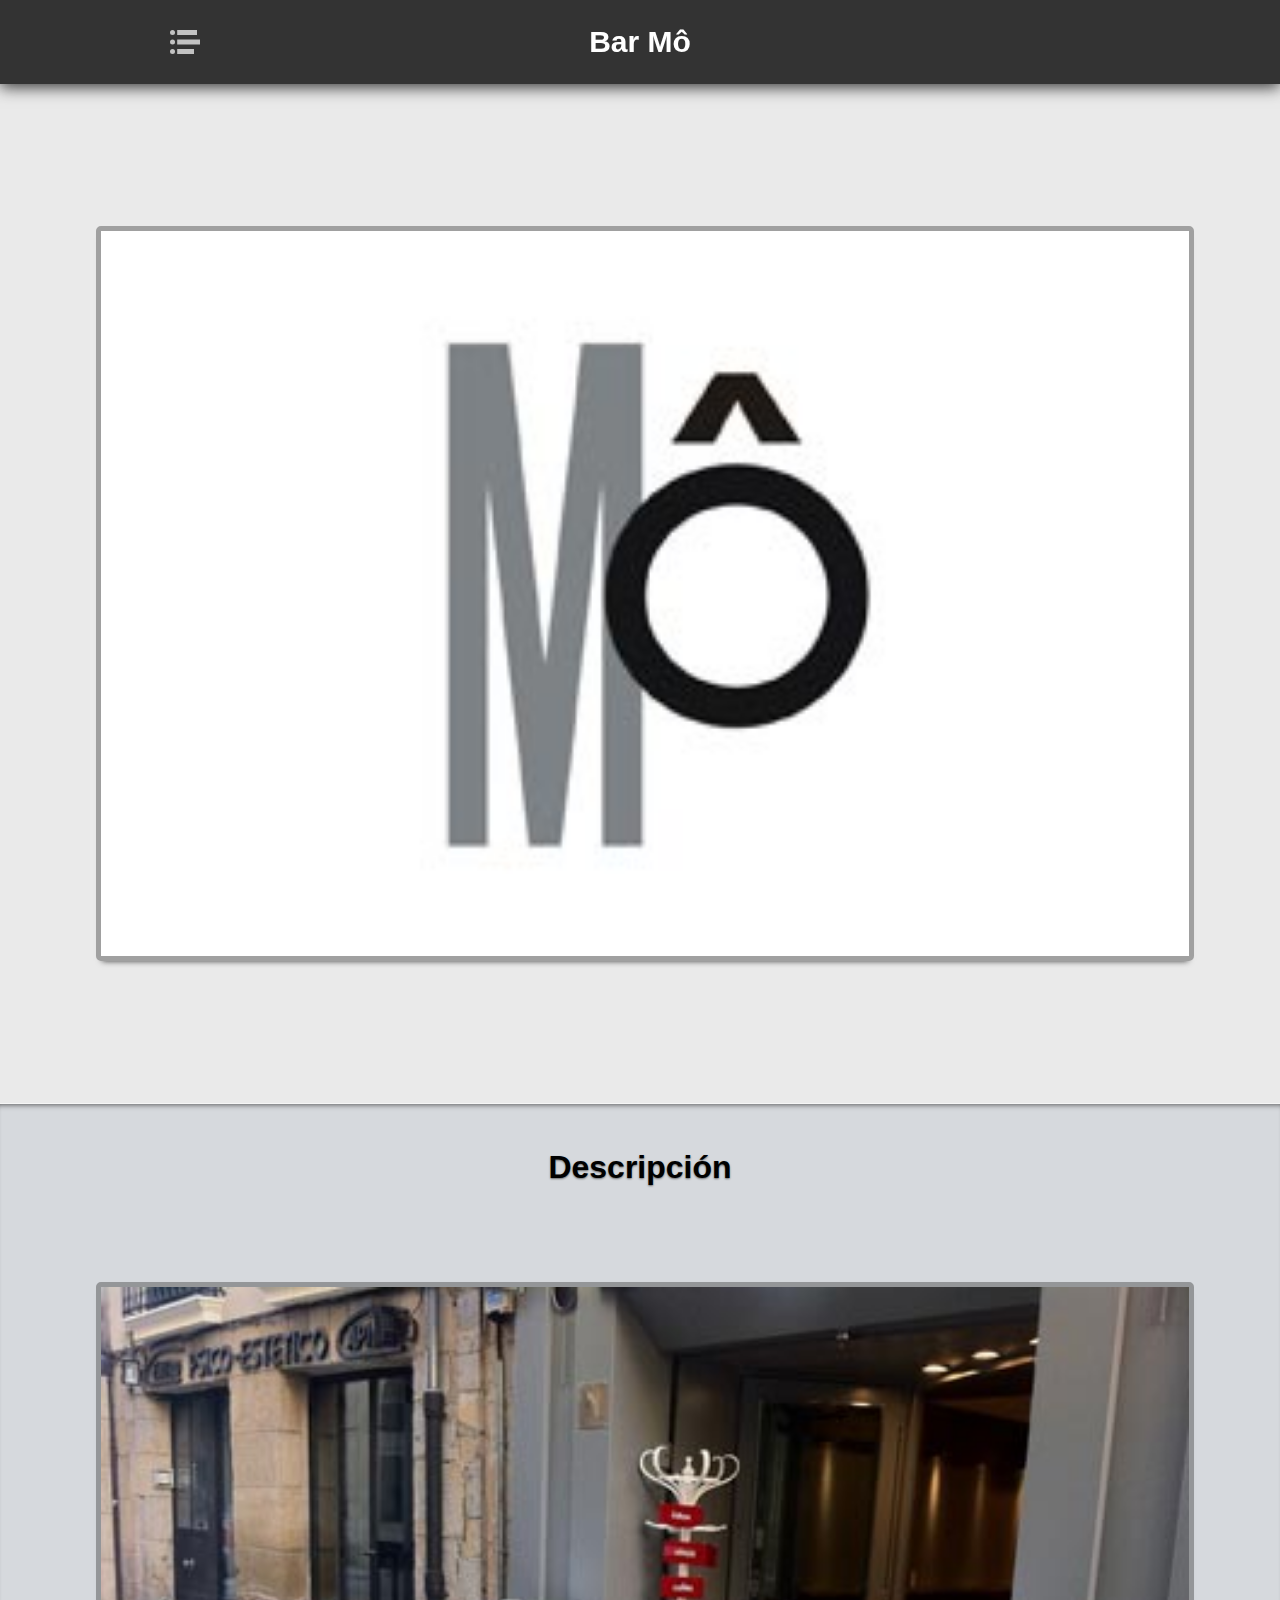
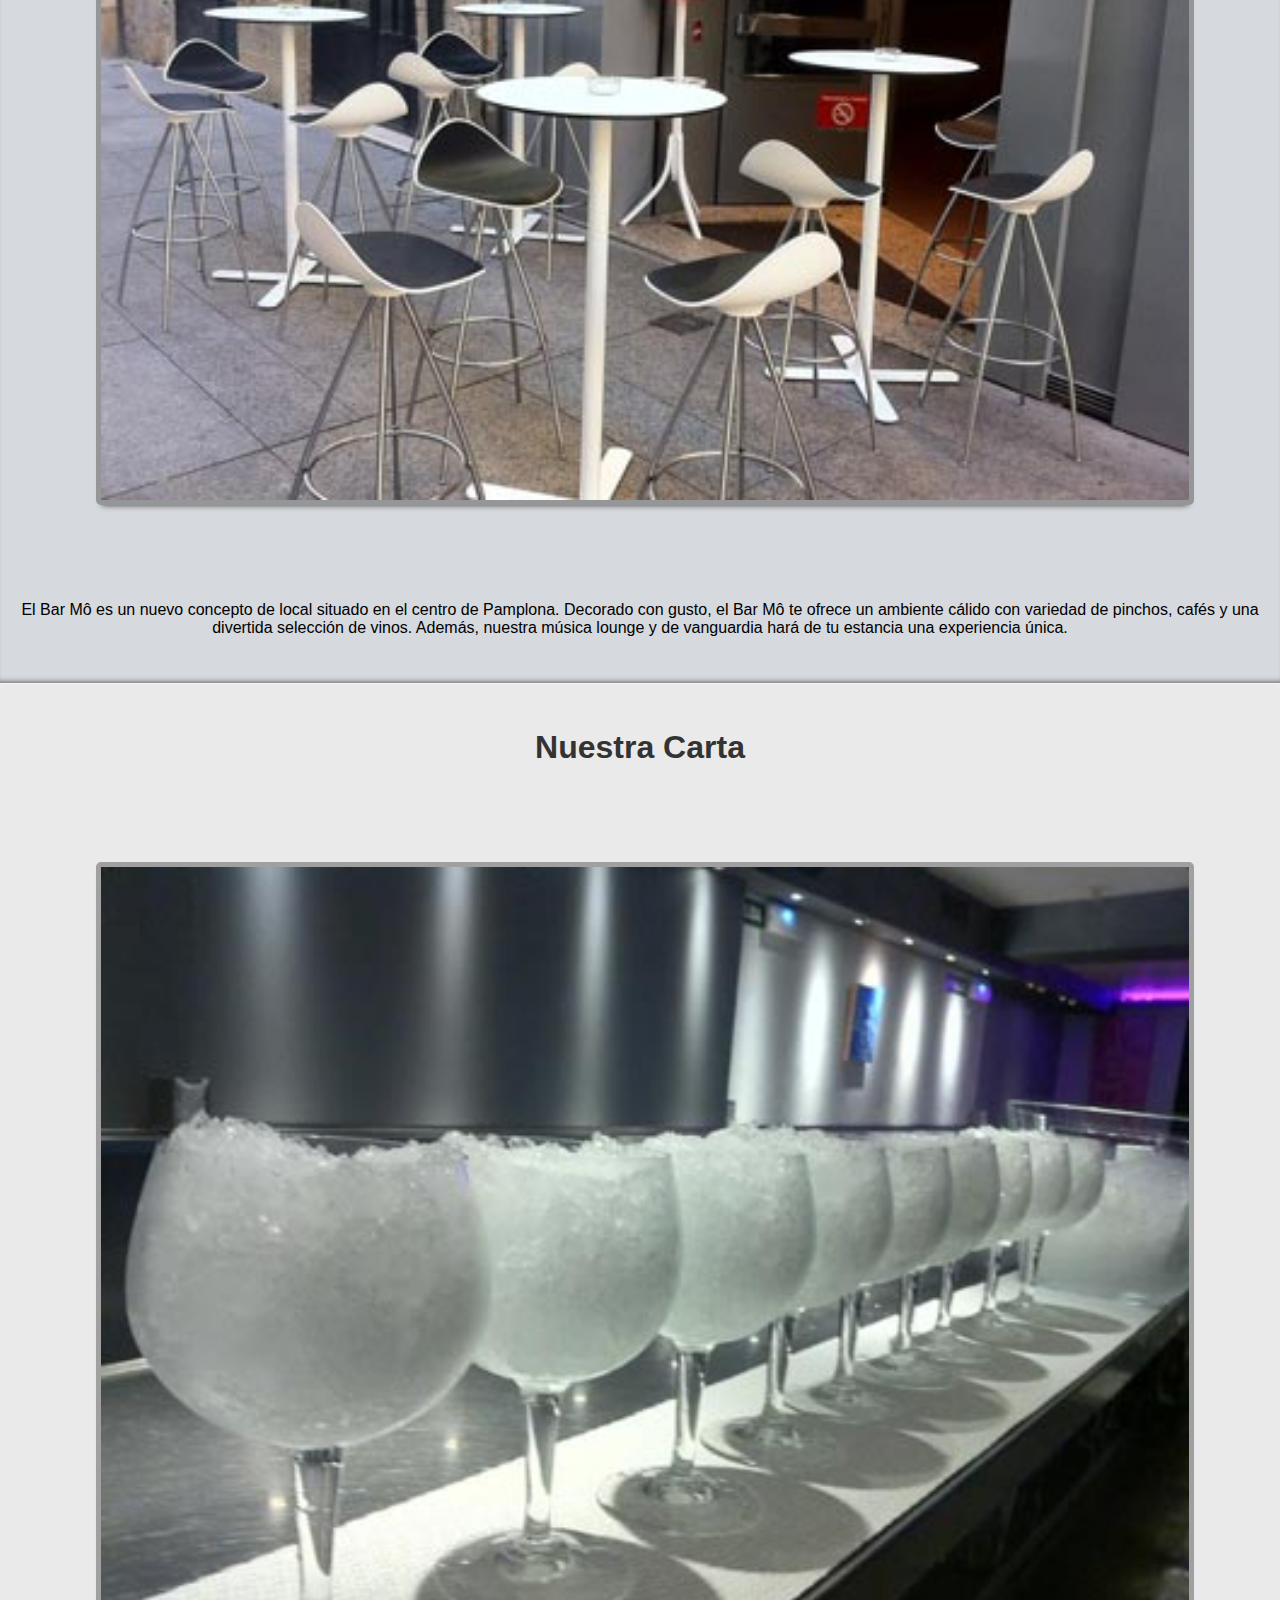
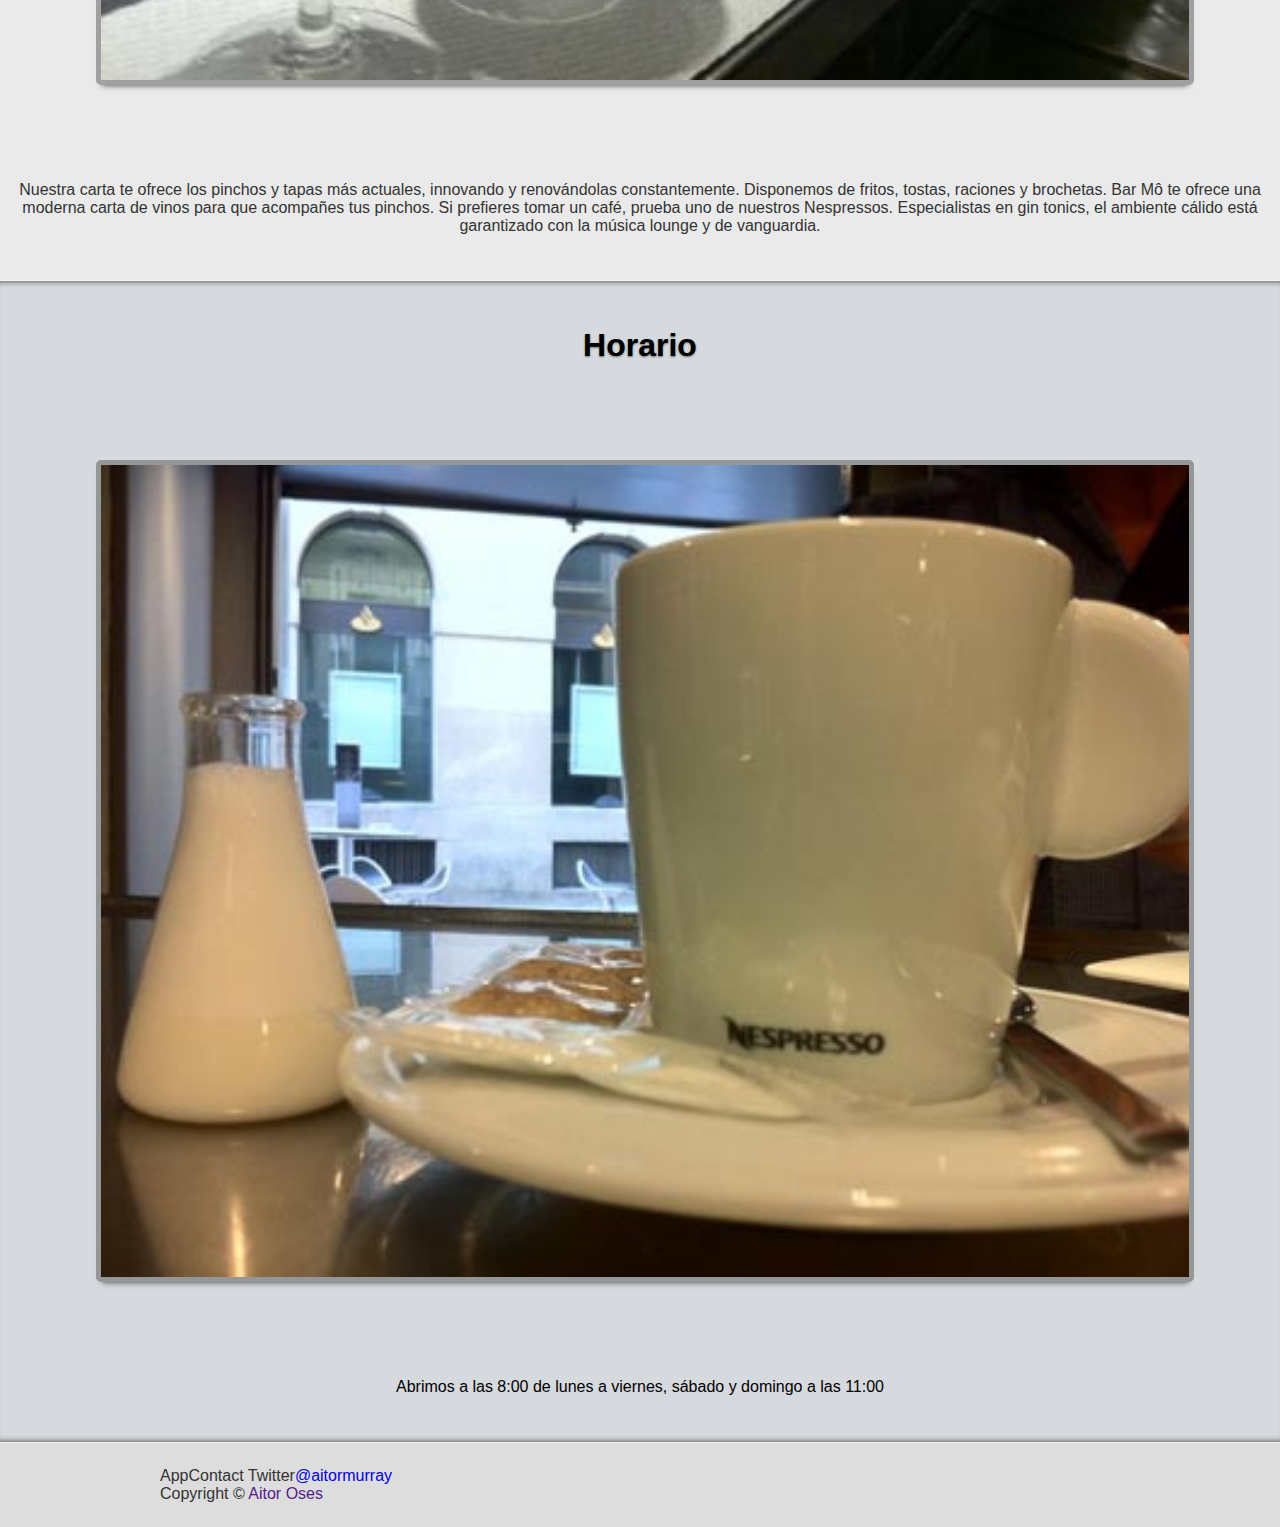
<file: index.html>
<!DOCTYPE html>
<html class="no-js">
<head>
	<title>title</title>
	<meta charset="utf-8" />
	<meta name = "viewport" content = "width=device-width, maximum-scale = 1, minimum-scale=1" />
	
    <script src="js/zepto.js"></script>
    <script src="js/underscore.js"></script>
	<script src="js/backbone.js"></script>
	<script src="js/modernizr.js"></script>
    
    <script src="js/scripts.js"></script>
    <script src="sections/likes/likes.js"></script>
    <script src="sections/employees/employees.js"></script>
    <script src="sections/chart/chart.js"></script>




    <script src="js/fastclick.js"></script> <!-- 300ms delay removed -->


	<link rel="stylesheet" type="text/css" href="stylesheets/style.css"/>
    
</head>
<body onload="initFastButtons();">
<span id="fastclick">
<div id="outer-wrap">
<div id="inner-wrap">
	<header id="top" role="banner">
        <div class="block">
            <h1 class="block-title">Bar Mô</h1>
            <a class="nav-btn" id="nav-open-btn" href="#nav"></a>
        </div>
    </header>
	<nav id="nav" role="navigation">
        <div class="block">
            <h2 class="block-title">Chapters</h2>
            <ul>
                <li class="is-active">
                    <a href="#" rel="1">Home</a>
                </li><!--
             --><li>
                    <a href="#" rel="2">Carta</a>
                </li><!--
             --><li>
                    <a href="#" rel="3">Nos gusta</a>
                </li><!--
             --><li>
                    <a href="#" rel="4">Empleados</a>
                </li><!--
             --><li>
                    <a href="#" rel="5">VIP</a>
                </li>
            </ul>
            <a class="close-btn" id="nav-close-btn" href="#top">Return to Content</a>
        </div>
    </nav>
    <div id="main" role="main">
    <article class="block" style="height: 1000px">
    	
    </article>
    </div>
    <footer role="contentinfo">
        <div class="block prose">
            <p class="small">AppContact Twitter<a href="#">@aitormurray</a></p>
            <p class="small">Copyright © <a href="">Aitor Oses</a></p>
        </div>
    </footer>
</div>
<!-- Inner-wrap -->
</div>
<!-- Outer wrap -->
</span>
</body>
<script src="js/main.jquery.js"></script>

</html>
</file>
<file: stylesheets/style.css>
@charset "UTF-8";
@-ms-viewport {
  width: device-width; }

@viewport {
  width: device-width; }

/*
 *
 *  Copyright (c) Aitor Oses
 *
 */
/* line 3, ../sass/_color.scss */
* {
  -webkit-tap-highlight-color: rgba(0, 0, 0, 0);
  #-webkit-user-modify: read-write-plaintext-only; }

/* line 8, ../sass/_color.scss */
#main {
  background-color: white; }

/* normalize.css v2.0.1 | MIT License | git.io/normalize */
/* line 13, ../sass/_normalize.scss */
article,
aside,
details,
figcaption,
figure,
footer,
header,
hgroup,
nav,
section,
summary {
  display: block; }

/* line 19, ../sass/_normalize.scss */
audio,
canvas,
video {
  display: inline-block; }

/* line 23, ../sass/_normalize.scss */
audio:not([controls]) {
  display: none;
  height: 0; }

/* line 28, ../sass/_normalize.scss */
[hidden] {
  display: none; }

/* line 32, ../sass/_normalize.scss */
html {
  font-family: sans-serif;
  -webkit-text-size-adjust: 100%;
  -ms-text-size-adjust: 100%; }

/* line 38, ../sass/_normalize.scss */
body {
  margin: 0; }

/* line 42, ../sass/_normalize.scss */
a:focus {
  outline: thin dotted; }

/* line 47, ../sass/_normalize.scss */
a:active,
a:hover {
  outline: 0; }

/* line 51, ../sass/_normalize.scss */
h1 {
  font-size: 2em; }

/* line 55, ../sass/_normalize.scss */
abbr[title] {
  border-bottom: 1px dotted; }

/* line 60, ../sass/_normalize.scss */
b,
strong {
  font-weight: bold; }

/* line 64, ../sass/_normalize.scss */
dfn {
  font-style: italic; }

/* line 68, ../sass/_normalize.scss */
mark {
  background: #ff0;
  color: #000; }

/* line 76, ../sass/_normalize.scss */
code,
kbd,
pre,
samp {
  font-family: monospace, serif;
  font-size: 1em; }

/* line 81, ../sass/_normalize.scss */
pre {
  white-space: pre;
  white-space: pre-wrap;
  word-wrap: break-word; }

/* line 87, ../sass/_normalize.scss */
q {
  quotes: "\201C" "\201D" "\2018" "\2019"; }

/* line 91, ../sass/_normalize.scss */
small {
  font-size: 80%; }

/* line 96, ../sass/_normalize.scss */
sub,
sup {
  font-size: 75%;
  line-height: 0;
  position: relative;
  vertical-align: baseline; }

/* line 103, ../sass/_normalize.scss */
sup {
  top: -0.5em; }

/* line 107, ../sass/_normalize.scss */
sub {
  bottom: -0.25em; }

/* line 111, ../sass/_normalize.scss */
img {
  border: 0; }

/* line 115, ../sass/_normalize.scss */
svg:not(:root) {
  overflow: hidden; }

/* line 119, ../sass/_normalize.scss */
figure {
  margin: 0; }

/* line 123, ../sass/_normalize.scss */
fieldset {
  border: 1px solid #c0c0c0;
  margin: 0 2px;
  padding: 0.35em 0.625em 0.75em; }

/* line 129, ../sass/_normalize.scss */
legend {
  border: 0;
  padding: 0; }

/* line 137, ../sass/_normalize.scss */
button,
input,
select,
textarea {
  font-family: inherit;
  font-size: 100%;
  margin: 0; }

/* line 144, ../sass/_normalize.scss */
button,
input {
  line-height: normal; }

/* line 151, ../sass/_normalize.scss */
button,
html input[type="button"],
input[type="reset"],
input[type="submit"] {
  -webkit-appearance: button;
  cursor: pointer; }

/* line 157, ../sass/_normalize.scss */
button[disabled],
input[disabled] {
  cursor: default; }

/* line 162, ../sass/_normalize.scss */
input[type="checkbox"],
input[type="radio"] {
  box-sizing: border-box;
  padding: 0; }

/* line 167, ../sass/_normalize.scss */
input[type="search"] {
  -webkit-appearance: textfield;
  -moz-box-sizing: content-box;
  -webkit-box-sizing: content-box;
  box-sizing: content-box; }

/* line 175, ../sass/_normalize.scss */
input[type="search"]::-webkit-search-cancel-button,
input[type="search"]::-webkit-search-decoration {
  -webkit-appearance: none; }

/* line 180, ../sass/_normalize.scss */
button::-moz-focus-inner,
input::-moz-focus-inner {
  border: 0;
  padding: 0; }

/* line 185, ../sass/_normalize.scss */
textarea {
  overflow: auto;
  vertical-align: top; }

/* line 190, ../sass/_normalize.scss */
table {
  border-collapse: collapse;
  border-spacing: 0; }

/* line 36, ../sass/_base.scss */
ul, ol {
  padding: 0;
  list-style: none; }

/* line 41, ../sass/_base.scss */
h1, h2, h3, h4, h5, h6, p, ul, ol {
  margin: 0; }

/* line 45, ../sass/_base.scss */
a {
  text-decoration: none; }

/* line 49, ../sass/_base.scss */
body {
  color: #333;
  position: relative;
  width: 100%;
  min-width: 20em;
  background: #333333; }

/* line 57, ../sass/_base.scss */
.block {
  position: relative;
  margin: 0 auto;
  padding: 1.5em 1.25em;
  max-width: 60em; }

/* line 64, ../sass/_base.scss */
.close-btn {
  display: block;
  width: 2.625em;
  height: 2.25em;
  padding: 0;
  border: 0;
  outline: none;
  background: #333333 url("../img/close-btn.svg") left center no-repeat;
  background-size: 1.875em 1.875em;
  overflow: hidden;
  white-space: nowrap;
  text-indent: 100%;
  filter: progid:DXImageTransform.Microsoft.Alpha(Opacity=100);
  opacity: 1;
  -webkit-tap-highlight-color: rgba(0, 0, 0, 0); }
  /* line 79, ../sass/_base.scss */
  .no-svg .close-btn {
    background-image: url("../img/close-btn.png"); }
  /* line 84, ../sass/_base.scss */
  .close-btn:focus, .close-btn:hover {
    filter: progid:DXImageTransform.Microsoft.Alpha(Opacity=100);
    opacity: 1; }

/* line 89, ../sass/_base.scss */
.nav-btn {
  display: block;
  width: 2.625em;
  height: 2.25em;
  padding: 0;
  border: 0;
  outline: none;
  background: #333333 url("../img/nav-icon.svg") left center no-repeat;
  background-size: 1.875em 1.5em;
  overflow: hidden;
  white-space: nowrap;
  text-indent: 100%;
  filter: progid:DXImageTransform.Microsoft.Alpha(Opacity=70);
  opacity: 0.7;
  -webkit-tap-highlight-color: rgba(0, 0, 0, 0); }
  /* line 104, ../sass/_base.scss */
  .no-svg .nav-btn {
    background-image: url("../img/nav-icon.png"); }
  /* line 109, ../sass/_base.scss */
  .nav-btn:hover, .nav-btn:focus {
    filter: progid:DXImageTransform.Microsoft.Alpha(Opacity=100);
    opacity: 1; }

/* line 114, ../sass/_base.scss */
#outer-wrap {
  position: relative;
  overflow: hidden;
  width: 100%; }

/* line 120, ../sass/_base.scss */
#inner-wrap {
  position: relative;
  width: 100%; }

/* line 125, ../sass/_base.scss */
#nav {
  z-index: 200;
  position: relative;
  overflow: hidden;
  width: 100%;
  color: #fff; }
  /* line 132, ../sass/_base.scss */
  #nav .close-btn {
    display: none; }
  /* line 136, ../sass/_base.scss */
  #nav .block-title {
    border: 0;
    clip: rect(0 0 0 0);
    height: 1px;
    margin: -1px;
    overflow: hidden;
    padding: 0;
    position: absolute;
    width: 1px; }
  /* line 140, ../sass/_base.scss */
  #nav ul {
    *zoom: 1;
    display: block; }
    /* line 8, ../sass/_base.scss */
    #nav ul:before, #nav ul:after {
      content: "";
      display: table; }
    /* line 12, ../sass/_base.scss */
    #nav ul:after {
      clear: both; }
  /* line 144, ../sass/_base.scss */
  #nav li {
    display: block; }
    /* line 147, ../sass/_base.scss */
    #nav li a {
      display: block;
      color: #ccc;
      font-size: 0.875em;
      line-height: 1.28571em;
      font-weight: bold;
      outline: none; }
      /* line 156, ../sass/_base.scss */
      #nav li a:focus, #nav li a:hover {
        color: #fff;
        background: rgba(255, 255, 255, 0.1); }
    /* line 163, ../sass/_base.scss */
    #nav li.is-active a {
      color: #fff; }

/* line 171, ../sass/_base.scss */
#top {
  z-index: 100;
  position: relative;
  color: #fff;
  background: #333333;
  -webkit-box-shadow: 0px 3px 15px #333333;
  -moz-box-shadow: 0px 3px 15px #333333;
  box-shadow: 0px 3px 15px #333333; }
  /* line 178, ../sass/_base.scss */
  #top .block-title {
    margin: 0;
    font-size: 1.875em;
    line-height: 1.2em;
    text-align: center;
    white-space: nowrap; }
  /* line 185, ../sass/_base.scss */
  #top .nav-btn {
    position: absolute;
    top: 1.5em;
    left: 1.875em; }

/* line 192, ../sass/_base.scss */
#main {
  min-height: 800px; }
  /* line 195, ../sass/_base.scss */
  #main .block {
    padding: 2.625em 1.875em; }

/* line 200, ../sass/_base.scss */
footer[role="contentinfo"] {
  background: #ddd; }

/* line 3, ../sass/_navigation.scss */
#nav {
  position: absolute;
  top: 0;
  padding-top: 5.25em; }
  /* line 10, ../sass/_navigation.scss */
  #nav:not(:target) {
    z-index: 1;
    height: 0; }
  /* line 16, ../sass/_navigation.scss */
  #nav:target .close-btn {
    display: block; }
  /* line 21, ../sass/_navigation.scss */
  #nav .close-btn {
    position: absolute;
    top: -3.75em;
    left: 1.875em; }
  /* line 27, ../sass/_navigation.scss */
  #nav .block {
    position: relative;
    padding: 0; }
  /* line 33, ../sass/_navigation.scss */
  #nav li {
    position: relative;
    border-top: 1px solid rgba(255, 255, 255, 0.1); }
    /* line 37, ../sass/_navigation.scss */
    #nav li:last-child {
      border-bottom: 1px solid rgba(255, 255, 255, 0.1); }
    /* line 41, ../sass/_navigation.scss */
    #nav li.is-active:after {
      z-index: 50;
      display: block;
      content: "";
      position: absolute;
      top: 50%;
      right: -0.03125em;
      margin-top: -0.625em;
      border-top: 0.625em transparent solid;
      border-bottom: 0.625em transparent solid;
      border-right: 0.625em white solid; }
    /* line 54, ../sass/_navigation.scss */
    #nav li a {
      padding: 0.85714em 2.14286em; }

/* line 62, ../sass/_navigation.scss */
.js-ready #nav {
  height: 100%;
  width: 70%;
  background: #333333;
  -webkit-box-shadow: inset -1.5em 0 1.5em -0.75em rgba(0, 0, 0, 0.25);
  -moz-box-shadow: inset -1.5em 0 1.5em -0.75em rgba(0, 0, 0, 0.25);
  box-shadow: inset -1.5em 0 1.5em -0.75em rgba(0, 0, 0, 0.25); }
  /* line 68, ../sass/_navigation.scss */
  .js-ready #nav .block {
    background: transparent; }
  /* line 72, ../sass/_navigation.scss */
  .js-ready #nav .close-btn {
    display: block;
    filter: progid:DXImageTransform.Microsoft.Alpha(Opacity=70);
    opacity: 0.7; }
    /* line 77, ../sass/_navigation.scss */
    .js-ready #nav .close-btn:focus, .js-ready #nav .close-btn:hover {
      filter: progid:DXImageTransform.Microsoft.Alpha(Opacity=100);
      opacity: 1; }

/* line 86, ../sass/_navigation.scss */
.js-ready #nav {
  left: -70%; }
/* line 90, ../sass/_navigation.scss */
.js-ready #inner-wrap {
  left: 0; }
/* line 96, ../sass/_navigation.scss */
.js-ready .js-nav #inner-wrap {
  left: 70%; }

/* line 103, ../sass/_navigation.scss */
.csstransforms3d.csstransitions.js-ready #nav {
  left: 0;
  -webkit-transform: translate3d(-100%, 0, 0);
  -moz-transform: translate3d(-100%, 0, 0);
  -ms-transform: translate3d(-100%, 0, 0);
  -o-transform: translate3d(-100%, 0, 0);
  transform: translate3d(-100%, 0, 0);
  -webkit-backface-visibility: hidden;
  -moz-backface-visibility: hidden;
  -ms-backface-visibility: hidden;
  -o-backface-visibility: hidden;
  backface-visibility: hidden; }
/* line 109, ../sass/_navigation.scss */
.csstransforms3d.csstransitions.js-ready #inner-wrap {
  left: 0 !important;
  -webkit-transform: translate3d(0, 0, 0);
  -moz-transform: translate3d(0, 0, 0);
  -ms-transform: translate3d(0, 0, 0);
  -o-transform: translate3d(0, 0, 0);
  transform: translate3d(0, 0, 0);
  -webkit-transition: -webkit-transform 350ms cubic-bezier(0.165, 0.840, 0.440, 1.000);
  -moz-transition: -moz-transform 350ms cubic-bezier(0.165, 0.840, 0.440, 1.000);
  -o-transition: -o-transform 350ms cubic-bezier(0.165, 0.840, 0.440, 1.000);
  transition: transform 350ms cubic-bezier(0.165, 0.840, 0.440, 1.000);
  -webkit-backface-visibility: hidden;
  -moz-backface-visibility: hidden;
  -ms-backface-visibility: hidden;
  -o-backface-visibility: hidden;
  backface-visibility: hidden; }

/* line 121, ../sass/_navigation.scss */
.csstransforms3d.csstransitions.js-nav #nav {
  -webkit-transform: translate3d(-100%, 0, 0);
  -moz-transform: translate3d(-100%, 0, 0);
  -ms-transform: translate3d(-100%, 0, 0);
  -o-transform: translate3d(-100%, 0, 0);
  transform: translate3d(-100%, 0, 0); }
/* line 126, ../sass/_navigation.scss */
.csstransforms3d.csstransitions.js-nav #inner-wrap {
  -webkit-transform: translate3d(70%, 0, 0) scale3d(1, 1, 1);
  -moz-transform: translate3d(70%, 0, 0) scale3d(1, 1, 1);
  -ms-transform: translate3d(70%, 0, 0) scale3d(1, 1, 1);
  -o-transform: translate3d(70%, 0, 0) scale3d(1, 1, 1);
  transform: translate3d(70%, 0, 0) scale3d(1, 1, 1); }

/* line 21, ../sass/_home.scss */
.home .row {
  text-align: center;
  width: 100%;
  background: #eaeaea;
  padding: 2.857em 0; }
/* line 28, ../sass/_home.scss */
.home .grey {
  /*color:#fff;*/
  color: #000;
  border-bottom: 1px solid #f6f6f6;
  border-top: 1px solid #f6f6f6;
  -moz-box-shadow: inset 0 6px 6px -6px rgba(0, 0, 0, 0.75), inset 0 -6px 6px -6px rgba(0, 0, 0, 0.75);
  -webkit-box-shadow: inset 0 6px 6px -6px rgba(0, 0, 0, 0.75), inset 0 -6px 6px -6px rgba(0, 0, 0, 0.75);
  box-shadow: inset 0 6px 6px -6px rgba(0, 0, 0, 0.75), inset 0 -6px 6px -6px rgba(0, 0, 0, 0.75);
  background-color: #d6d9dd; }
/* line 42, ../sass/_home.scss */
.home .grey h1 {
  /*color:#fff;*/
  text-shadow: 0 1px 2px rgba(0, 0, 0, 0.5); }
/* line 46, ../sass/_home.scss */
.home .grey h2 {
  text-shadow: 0 1px 2px rgba(0, 0, 0, 0.5); }
/* line 49, ../sass/_home.scss */
.home .grey .subHeading {
  color: #d9e7fb;
  text-shadow: 0 1px 1px rgba(0, 0, 0, 0.5); }
/* line 53, ../sass/_home.scss */
.home .grey a {
  color: #fff; }
/* line 56, ../sass/_home.scss */
.home .imgHolder img {
  width: 85%;
  margin: 7.5%;
  display: block;
  border-radius: 5px;
  border: 5px solid rgba(51, 51, 51, 0.4);
  -webkit-box-shadow: 0 6px 6px -6px rgba(0, 0, 0, 0.75);
  -moz-box-shadow: 0 6px 6px -6px rgba(0, 0, 0, 0.75);
  box-shadow: 0 6px 6px -6px rgba(0, 0, 0, 0.75); }
/* line 68, ../sass/_home.scss */
.home .grey .imgHolder {
  border-color: #646e7d; }
/* line 71, ../sass/_home.scss */
.home #map {
  margin-top: 40px;
  width: 80%;
  height: 300px;
  zoom: 0.5;
  -webkit-box-shadow: 7px 5px 20px rgba(0, 0, 0, 0.7);
  -moz-box-shadow: 7px 5px 20px rgba(0, 0, 0, 0.7);
  box-shadow: 7px 5px 20px rgba(0, 0, 0, 0.7); }

/* line 3, ../sass/_chart.scss */
#chart .sections {
  opacity: 0;
  -webkit-transition: opacity 1s ease-in-out;
  -moz-transition: opacity 1s ease-in-out;
  -o-transition: opacity 1s ease-in-out;
  transition: opacity 1s ease-in-out;
  position: relative;
  top: 30px;
  width: 90%;
  margin: 0 5%;
  -webkit-box-shadow: 1px 1px 5px #666666;
  -moz-box-shadow: 1px 1px 5px #666666;
  box-shadow: 1px 1px 5px #666666;
  -webkit-border-radius: 10px;
  -moz-border-radius: 10px;
  -ms-border-radius: 10px;
  -o-border-radius: 10px;
  border-radius: 10px;
  margin-bottom: 30px;
  border: 1px solid rgba(51, 51, 51, 0.4); }
  /* line 6, ../sass/_chart.scss */
  #chart .sections.show {
    opacity: 1; }
  /* line 17, ../sass/_chart.scss */
  #chart .sections .cell {
    padding: 10px;
    border-top: 1px solid rgba(51, 51, 51, 0.4);
    overflow: hidden;
    -webkit-transition: box-shadow 0.1s cubic-bezier(0.165, 0.840, 0.440, 1.000), background-color 0.1s cubic-bezier(0.165, 0.840, 0.440, 1.000);
    -moz-transition: box-shadow 0.1s cubic-bezier(0.165, 0.840, 0.440, 1.000), background-color 0.1s cubic-bezier(0.165, 0.840, 0.440, 1.000);
    -o-transition: box-shadow 0.1s cubic-bezier(0.165, 0.840, 0.440, 1.000), background-color 0.1s cubic-bezier(0.165, 0.840, 0.440, 1.000);
    transition: box-shadow 0.1s cubic-bezier(0.165, 0.840, 0.440, 1.000), background-color 0.1s cubic-bezier(0.165, 0.840, 0.440, 1.000); }
    /* line 23, ../sass/_chart.scss */
    #chart .sections .cell:first-child {
      -moz-border-radius-topleft: 10px;
      -webkit-border-top-left-radius: 10px;
      border-top-left-radius: 10px;
      -moz-border-radius-topright: 10px;
      -webkit-border-top-right-radius: 10px;
      border-top-right-radius: 10px;
      border-top: none; }
    /* line 26, ../sass/_chart.scss */
    #chart .sections .cell:last-child {
      -moz-border-radius-bottomleft: 10px;
      -webkit-border-bottom-left-radius: 10px;
      border-bottom-left-radius: 10px;
      -moz-border-radius-bottomright: 10px;
      -webkit-border-bottom-right-radius: 10px;
      border-bottom-right-radius: 10px; }
    /* line 28, ../sass/_chart.scss */
    #chart .sections .cell.press {
      background-color: #f7fbff;
      -webkit-box-shadow: inset 1px 1px 10px #888888;
      -moz-box-shadow: inset 1px 1px 10px #888888;
      box-shadow: inset 1px 1px 10px #888888; }
    /* line 32, ../sass/_chart.scss */
    #chart .sections .cell .title {
      width: 100%;
      display: inline-block;
      font-size: 24px;
      font-weight: normal;
      font-variant: small-caps;
      color: #30a0cc; }
    /* line 40, ../sass/_chart.scss */
    #chart .sections .cell .def {
      width: 100%;
      display: inline-block;
      font-size: 14px; }
    /* line 45, ../sass/_chart.scss */
    #chart .sections .cell .floater {
      float: right;
      width: 0;
      height: 0; }
    /* line 46, ../sass/_chart.scss */
    #chart .sections .cell .accesory {
      position: relative;
      right: 30px;
      bottom: 36px;
      width: 25px;
      display: inline-block;
      background: url("../img/next-arrow-glow.png") no-repeat;
      background-size: 25px;
      height: 25px; }
      /* line 55, ../sass/_chart.scss */
      #chart .sections .cell .accesory.tickable {
        opacity: 0;
        background: url("../img/black-check-25px.png") no-repeat; }
        /* line 58, ../sass/_chart.scss */
        #chart .sections .cell .accesory.tickable.active {
          opacity: 1; }
  /* line 61, ../sass/_chart.scss */
  #chart .sections.no-subhead .accesory {
    bottom: 25px; }
/* line 64, ../sass/_chart.scss */
#chart .animate-translateFromLeft {
  position: relative;
  -webkit-transform: translate3d(-200%, 0, 0);
  -moz-transform: translate3d(-200%, 0, 0);
  -ms-transform: translate3d(-200%, 0, 0);
  -o-transform: translate3d(-200%, 0, 0);
  transform: translate3d(-200%, 0, 0);
  -webkit-transition: -webkit-transform 0.3s cubic-bezier(0.165, 0.840, 0.440, 1.000);
  -moz-transition: -moz-transform 0.3s cubic-bezier(0.165, 0.840, 0.440, 1.000);
  -o-transition: -o-transform 0.3s cubic-bezier(0.165, 0.840, 0.440, 1.000);
  transition: transform 0.3s cubic-bezier(0.165, 0.840, 0.440, 1.000); }
  /* line 68, ../sass/_chart.scss */
  #chart .animate-translateFromLeft.appear {
    -webkit-transform: translate3d(0, 0, 0);
    -moz-transform: translate3d(0, 0, 0);
    -ms-transform: translate3d(0, 0, 0);
    -o-transform: translate3d(0, 0, 0);
    transform: translate3d(0, 0, 0); }

/* line 74, ../sass/_chart.scss */
#product-window {
  position: absolute;
  top: 0;
  left: 0;
  float: left;
  height: 0;
  width: 0; }
  /* line 81, ../sass/_chart.scss */
  #product-window .window {
    background-color: rgba(0, 0, 0, 0.1);
    position: relative;
    top: 90px;
    overflow-y: scroll;
    min-height: 1000px;
    height: 100%;
    width: 100vw;
    -webkit-transform: translate3d(100%, 0, 0);
    -moz-transform: translate3d(100%, 0, 0);
    -ms-transform: translate3d(100%, 0, 0);
    -o-transform: translate3d(100%, 0, 0);
    transform: translate3d(100%, 0, 0);
    -webkit-transition: -webkit-transform 0.5s cubic-bezier(0.165, 0.840, 0.440, 1.000);
    -moz-transition: -moz-transform 0.5s cubic-bezier(0.165, 0.840, 0.440, 1.000);
    -o-transition: -o-transform 0.5s cubic-bezier(0.165, 0.840, 0.440, 1.000);
    transition: transform 0.5s cubic-bezier(0.165, 0.840, 0.440, 1.000); }
    /* line 91, ../sass/_chart.scss */
    #product-window .window.appear {
      -webkit-transform: translate3d(0, 0, 0);
      -moz-transform: translate3d(0, 0, 0);
      -ms-transform: translate3d(0, 0, 0);
      -o-transform: translate3d(0, 0, 0);
      transform: translate3d(0, 0, 0); }

/* line 2, ../sass/_likes.scss */
#likes .container {
  width: auto;
  padding: 0 2em 2em;
  background-color: #f3f3f3; }
/* line 9, ../sass/_likes.scss */
#likes #header {
  text-align: center;
  padding: 1em;
  color: #515151; }
/* line 15, ../sass/_likes.scss */
#likes #header h1 {
  font: small-caps 1.5em "Helvetica Neue", Arial, Helvetica, Geneva, sans-serif;
  border-top: 1px solid rgba(0, 0, 0, 0.25);
  border-bottom: 1px solid rgba(0, 0, 0, 0.25); }
/* line 21, ../sass/_likes.scss */
#likes .like {
  margin-bottom: 0.9375em;
  /*15px/16px*/
  -moz-box-shadow: 2px 2px 8px rgba(0, 0, 0, 0.49);
  -webkit-box-shadow: 2px 2px 8px rgba(0, 0, 0, 0.49);
  box-shadow: 2px 2px 8px rgba(0, 0, 0, 0.49);
  background-color: #ffffff;
  -webkit-border-radius: 10px;
  border-radius: 10px;
  z-index: 1; }
  /* line 30, ../sass/_likes.scss */
  #likes .like h1 {
    font: small-caps 1.25em "Helvetica Neue", Arial, Helvetica, Geneva, sans-serif;
    text-align: center;
    padding: 1em; }
/* line 37, ../sass/_likes.scss */
#likes .image {
  margin: 0 2em 1em; }
  /* line 39, ../sass/_likes.scss */
  #likes .image img {
    width: 100%; }
/* line 45, ../sass/_likes.scss */
#likes .description {
  padding-bottom: 1em;
  text-align: center;
  font-family: "Helvetica Neue", Arial, Helvetica, Geneva, sans-serif;
  padding-right: 1em;
  padding-left: 1em; }
/* line 53, ../sass/_likes.scss */
#likes .link {
  text-align: center;
  background-color: #e7e6e6;
  padding: 1em;
  font-family: "Lucida Grande", Lucida, Verdana, sans-serif;
  -webkit-border-bottom-left-radius: 10px;
  -webkit-border-bottom-right-radius: 10px;
  border-bottom-left-radius: 10px;
  border-bottom-right-radius: 10px;
  overflow: scroll; }
/* line 65, ../sass/_likes.scss */
#likes .link a, #likes .link a:visited {
  color: rgba(0, 0, 0, 0.5);
  font-weight: bold;
  text-decoration: none; }
/* line 75, ../sass/_likes.scss */
#likes .loading img {
  width: 30%;
  margin: 35%; }

/* line 4, ../sass/_employees.scss */
#employees .loading img {
  width: 30%;
  margin: 20px 35%; }
/* line 19, ../sass/_employees.scss */
#employees html {
  background-color: #e6e6e6; }
/* line 22, ../sass/_employees.scss */
#employees #container {
  width: 100%;
  font-family: "Helvetica Neue";
  background-color: #e6e6e6; }
/* line 27, ../sass/_employees.scss */
#employees #header {
  width: 100%;
  background-color: white;
  -moz-box-shadow: 0 1px 10px rgba(0, 0, 0, 0.6);
  -webkit-box-shadow: 0 1px 10px rgba(0, 0, 0, 0.6);
  box-shadow: 0 1px 10px rgba(0, 0, 0, 0.6); }
  /* line 33, ../sass/_employees.scss */
  #employees #header img {
    width: inherit; }
  /* line 35, ../sass/_employees.scss */
  #employees #header h1 {
    padding: 30px 0px;
    margin-bottom: 20px;
    text-align: center;
    text-decoration: underline overline;
    font-variant: small-caps;
    font-weight: bold;
    font-size: 2em; }
/* line 44, ../sass/_employees.scss */
#employees .employee {
  -moz-box-shadow: 0 1px 10px rgba(0, 0, 0, 0.6);
  -webkit-box-shadow: 0 1px 10px rgba(0, 0, 0, 0.6);
  box-shadow: 0 1px 10px rgba(0, 0, 0, 0.6);
  background-color: #e6e6e6;
  width: 95%;
  margin: 0px 2.5%;
  margin-bottom: 20px; }
  /* line 52, ../sass/_employees.scss */
  #employees .employee .picture {
    -moz-box-shadow: 0 1px 10px rgba(0, 0, 0, 0.6);
    -webkit-box-shadow: 0 1px 10px rgba(0, 0, 0, 0.6);
    box-shadow: 0 1px 10px rgba(0, 0, 0, 0.6);
    height: 200px;
    position: relative;
    overflow: hidden; }
    /* line 59, ../sass/_employees.scss */
    #employees .employee .picture img {
      width: 100%; }
  /* line 61, ../sass/_employees.scss */
  #employees .employee .floater {
    float: left;
    width: 95%;
    height: 0px; }
    /* line 65, ../sass/_employees.scss */
    #employees .employee .floater .gender {
      background-color: white;
      border: 7px double rgba(0, 0, 0, 0.1);
      width: 80px;
      border-radius: 100%;
      height: 80px;
      position: relative;
      z-index: 1;
      left: 0px;
      bottom: 38px;
      float: right; }
      /* line 76, ../sass/_employees.scss */
      #employees .employee .floater .gender img {
        border-radius: 100%;
        width: 100%;
        margin-top: 8px; }
  /* line 80, ../sass/_employees.scss */
  #employees .employee .info {
    width: 100%;
    -moz-box-shadow: 0 1px 10px rgba(0, 0, 0, 0.6);
    -webkit-box-shadow: 0 1px 10px rgba(0, 0, 0, 0.6);
    box-shadow: 0 1px 10px rgba(0, 0, 0, 0.6);
    background-color: white;
    margin-top: 20px; }
    /* line 87, ../sass/_employees.scss */
    #employees .employee .info .name {
      padding: 30px 0px 0px 0px;
      text-align: center;
      width: 100%;
      font-variant: small-caps;
      font-weight: bold;
      font-size: 2em; }
    /* line 94, ../sass/_employees.scss */
    #employees .employee .info .bio {
      margin: 10%;
      margin-bottom: 0;
      font-variant: small-caps;
      font-size: 1em; }
    /* line 99, ../sass/_employees.scss */
    #employees .employee .info .contact {
      font-variant: small-caps;
      font-size: 1em;
      text-align: center;
      padding: 20px;
      color: #2188aa; }
</file>
